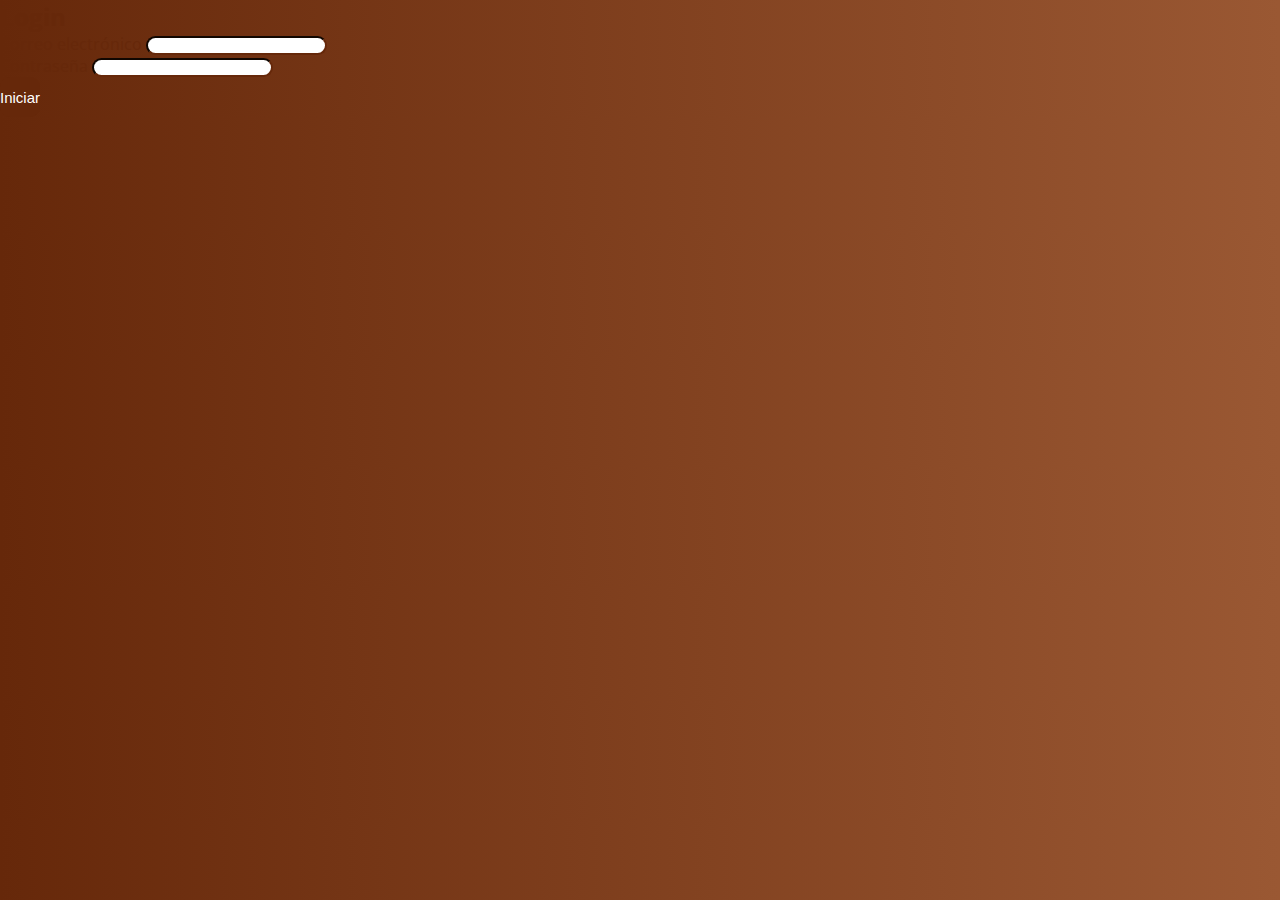
<file: Gonzalo Monzón -2018473 - Laboratorio 1 - PracticaSupervisada/index.html>
<!DOCTYPE html>
<html lang="es">
    <head>
        <title>Login</title>
        <meta charset="utf-8">
        <link href="https://cdn.jsdelivr.net/npm/bootstrap@5.1.3/dist/css/bootstrap.min.css" rel="stylesheet" integrity="sha384-1BmE4kWBq78iYhFldvKuhfTAU6auU8tT94WrHftjDbrCEXSU1oBoqyl2QvZ6jIW3" crossorigin="anonymous">
        <link rel="stylesheet" href="./css/styleIndex.css">
        <link rel="preconnect" href="https://fonts.googleapis.com">
        <link rel="preconnect" href="https://fonts.googleapis.com">
        <link rel="preconnect" href="https://fonts.gstatic.com" crossorigin>
        <link href="https://fonts.googleapis.com/css2?family=Open+Sans&display=swap" rel="stylesheet">        
    </head>
    <body>
        <div class="container w-75 mt-5 rounded shadow">
            <div class="row align-items-stretch">
                <div class="col imgForm d-none d-lg-block col-md-5 col-lg-5 col-xl-6 rounded">

                </div>
                <div class="col bg-white p-5">
                    <h2 class="fw-bold text-center py-5">Login</h2>
                    <form action="./contactos.html">
                        <div class="mb-4">
                            <label for="correo" class="form-label">Correo electrónico</label>
                            <input type="email" class="form-control datos" name="correo" required>
                        </div>
                        <div class="mb-4">
                            <label for="contrasenia" class="form-label">Contraseña</label>
                            <input type="password" class="form-control datos" name="contrasenia" required>
                        </div>
                        <div class="d-grid">
                            <button type="submit" class="mb-5" id="botonSesion"><span>Iniciar</span></button>
                        </div>
                    </form>
                </div>
            </div>
        </div>
        <script src="https://cdn.jsdelivr.net/npm/bootstrap@5.1.3/dist/js/bootstrap.bundle.min.js" integrity="sha384-ka7Sk0Gln4gmtz2MlQnikT1wXgYsOg+OMhuP+IlRH9sENBO0LRn5q+8nbTov4+1p" crossorigin="anonymous"></script>
    </body>
</html>
</file>
<file: Gonzalo Monzón -2018473 - Laboratorio 1 - PracticaSupervisada/css/styleIndex.css>
*{
    padding: 0px;
    margin: 0px;
    text-decoration: none;
    list-style: none;
}

body{
    font-family: 'Open Sans', sans-serif;
    background: #9a5833;
    background: linear-gradient(to right, #66280a, #9a5833);
}

.imgForm{
    background-image: url(../img/agendaIndex.jpg);
    background-size: cover;
    background-position: center;
}

#botonSesion{
    background-color: #66280a;
    color: white;
    font-size: 15px;
    border: none;
    cursor: pointer;
    height: 40px;
    transition: .3s ease all;
    border-radius: 10px;
}


#botonSesion:hover{
    background-color: #9a5833;
}

.datos{
    border-color: #66280a;
    border-radius: 10px;
    border-width: 2px;
    color: #66280a;
}

label, h2{
    color: #66280a;
}
</file>
